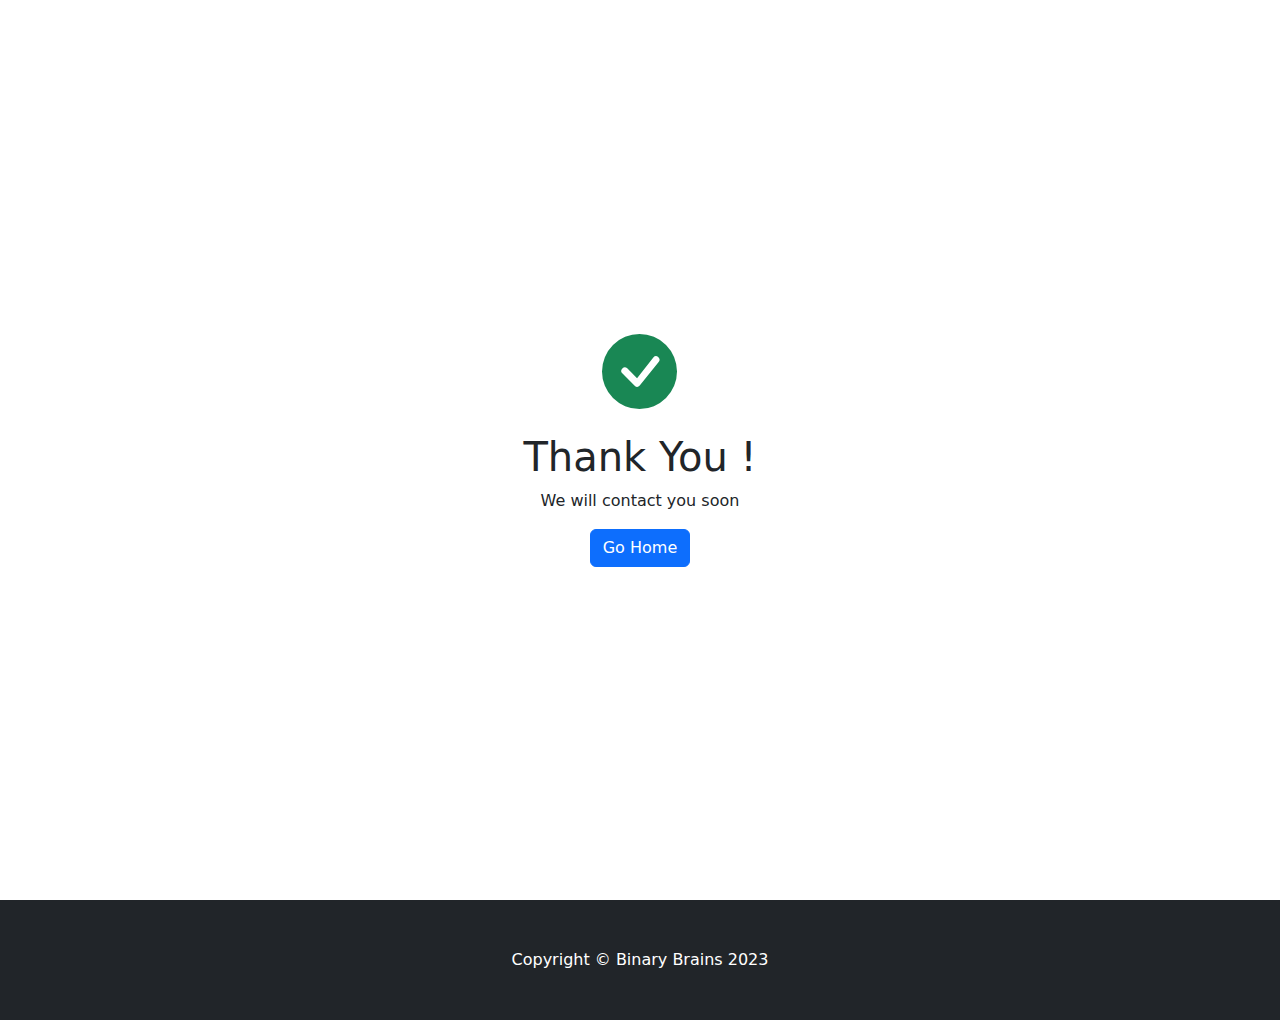
<file: Package/templates/Thanks.html>
<!DOCTYPE html>
<html lang="en">

<head>
  <meta charset="UTF-8">
  <meta http-equiv="X-UA-Compatible" content="IE=edge">
  <meta name="viewport" content="width=device-width, initial-scale=1.0">
  <title>Thank You</title>
  <link href="https://cdn.jsdelivr.net/npm/bootstrap@5.2.0/dist/css/bootstrap.min.css" rel="stylesheet">
</head>

<body>
<div class="vh-100 d-flex justify-content-center align-items-center">
  <div>
    <div class="mb-4 text-center">
      <svg xmlns="http://www.w3.org/2000/svg" class="text-success" width="75" height="75"
           fill="currentColor" class="bi bi-check-circle-fill" viewBox="0 0 16 16">
        <path
                d="M16 8A8 8 0 1 1 0 8a8 8 0 0 1 16 0zm-3.97-3.03a.75.75 0 0 0-1.08.022L7.477 9.417 5.384 7.323a.75.75 0 0 0-1.06 1.06L6.97 11.03a.75.75 0 0 0 1.079-.02l3.992-4.99a.75.75 0 0 0-.01-1.05z" />
      </svg>
    </div>
    <div class="text-center">
      <h1>Thank You !</h1>
      <p>We will contact you soon</p>
      <a href="{{url_for('main.hello_world')}}" class="btn btn-primary">Go Home</a>
    </div>
  </div>
</div>
  <footer class="py-5 bg-dark">
    <div class="container"><p class="m-0 text-center text-white">Copyright &copy; Binary Brains 2023</p></div>
  </footer>

</body>

</html>
</file>
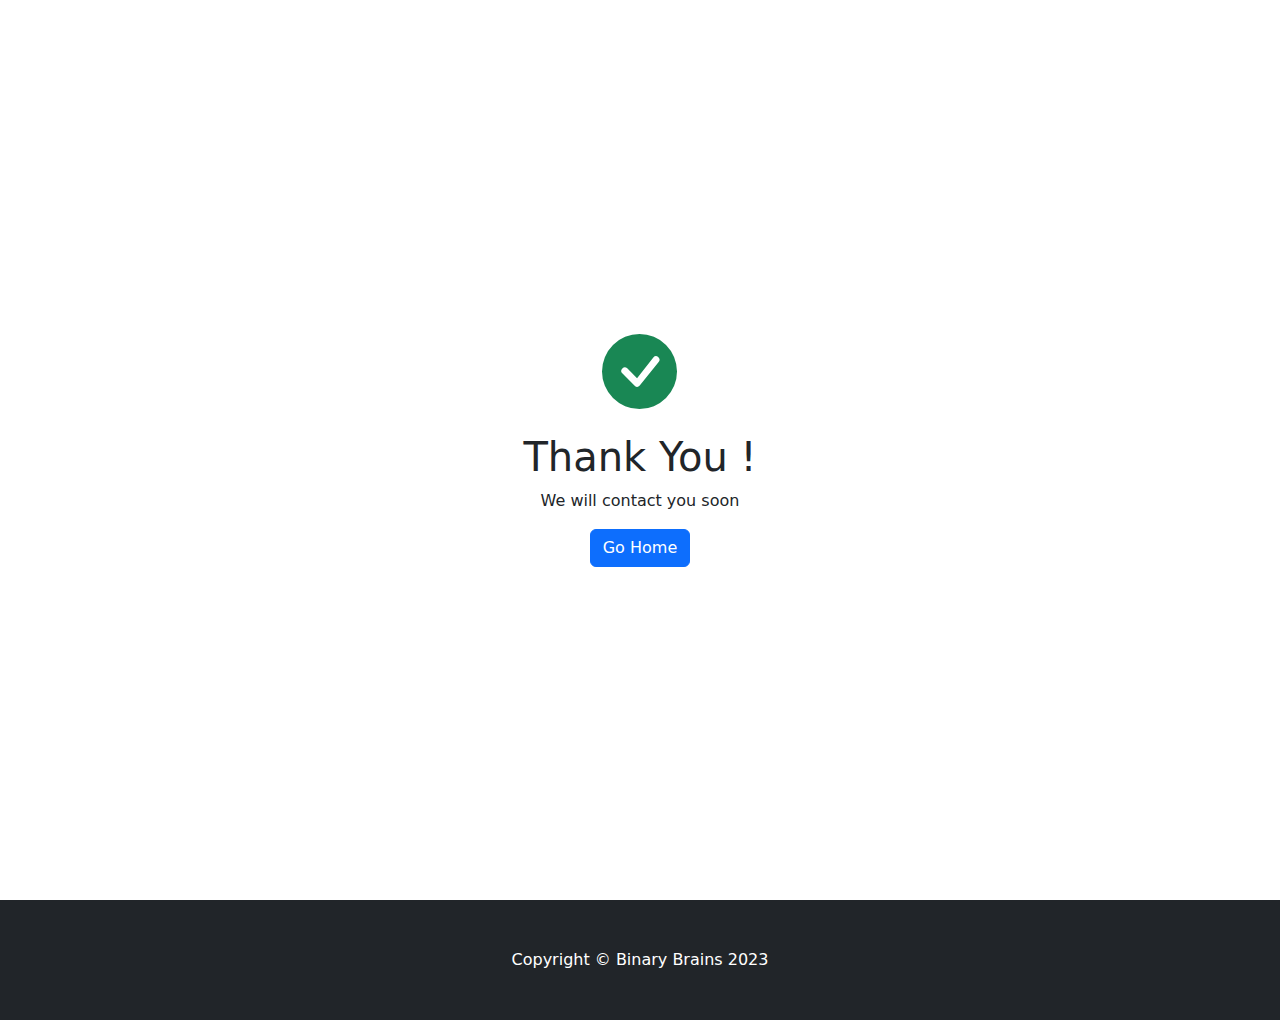
<file: Web_App/templates/Thanks.html>
<!DOCTYPE html>
<html lang="en">

<head>
  <meta charset="UTF-8">
  <meta http-equiv="X-UA-Compatible" content="IE=edge">
  <meta name="viewport" content="width=device-width, initial-scale=1.0">
  <title>Thank You</title>
  <link href="https://cdn.jsdelivr.net/npm/bootstrap@5.2.0/dist/css/bootstrap.min.css" rel="stylesheet">
</head>

<body>
<div class="vh-100 d-flex justify-content-center align-items-center">
  <div>
    <div class="mb-4 text-center">
      <svg xmlns="http://www.w3.org/2000/svg" class="text-success" width="75" height="75"
           fill="currentColor" class="bi bi-check-circle-fill" viewBox="0 0 16 16">
        <path
                d="M16 8A8 8 0 1 1 0 8a8 8 0 0 1 16 0zm-3.97-3.03a.75.75 0 0 0-1.08.022L7.477 9.417 5.384 7.323a.75.75 0 0 0-1.06 1.06L6.97 11.03a.75.75 0 0 0 1.079-.02l3.992-4.99a.75.75 0 0 0-.01-1.05z" />
      </svg>
    </div>
    <div class="text-center">
      <h1>Thank You !</h1>
      <p>We will contact you soon</p>
      <a href="{{url_for('hello_world')}}" class="btn btn-primary">Go Home</a>
    </div>
  </div>
</div>
  <footer class="py-5 bg-dark">
    <div class="container"><p class="m-0 text-center text-white">Copyright &copy; Binary Brains 2023</p></div>
  </footer>

</body>

</html>
</file>
